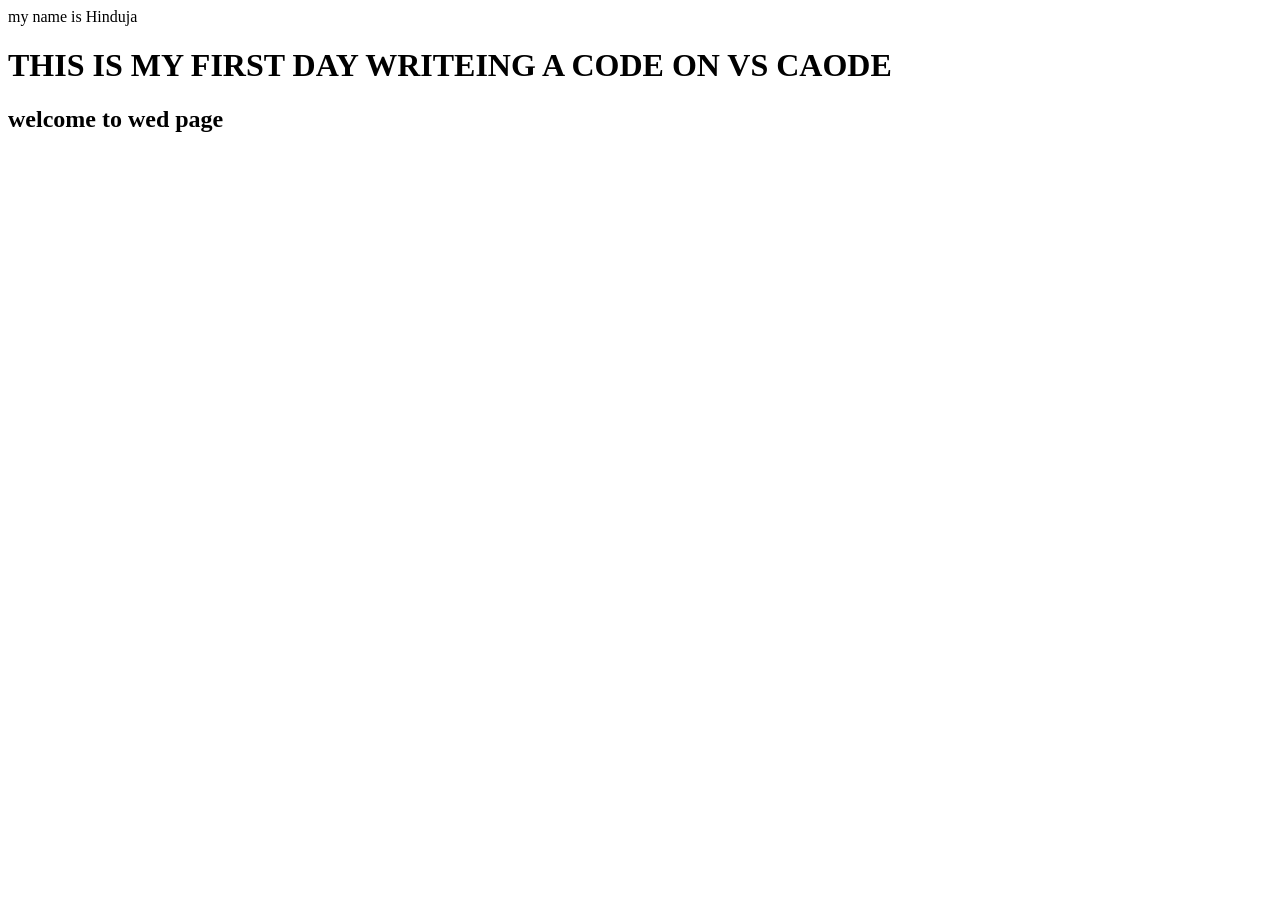
<file: index.html>
<html>
    <head>
        <boody>
            <p>
                my name is Hinduja
                <h1>
                    THIS IS MY FIRST DAY WRITEING A CODE ON VS CAODE
                    <h2>
                        welcome to wed page
                    </h2>
                </h1>
            </p>
        </boody>
    </head>
</html>
</file>
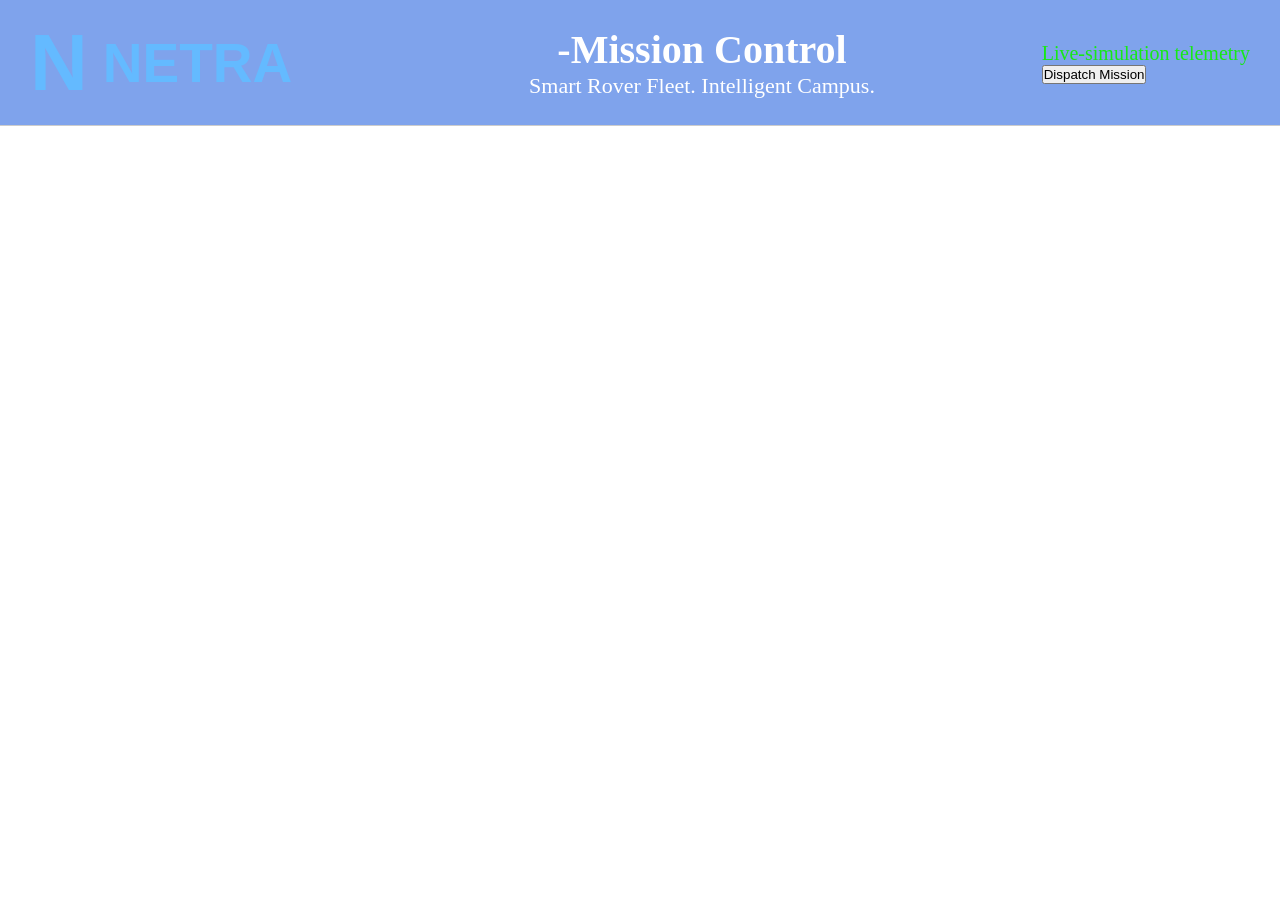
<file: NETRA/index.html>
<!DOCTYPE html>
<html lang="en">
    <head>
        <meta charset="UTF-8">
        <meta name="viewport" content="width=device-width, intial-scale=1.0"">
         <link rel="stylesheet" href="style.css">
    </head>
     <body>
      <header class="navbar"
        <!--Left Section:Logo and Branding-->
        <div class ="brand-section">
          <div class="logo">N</div>
          <h1 class="brand-name">NETRA</h1>
        </div> 
        
        <!--Middle Section: Title and Subtitle-->
        <div class="title-section">
            <h2>-Mission Control</h2>
            <p> Smart Rover Fleet. Intelligent Campus. </p>
        </div>
         
        <!--Right Section:Status and Button-->
        <div class="rigth-section">
           <div class="status">
            <span class="status-dot"></span>
            <span>Live-simulation telemetry </span>
           </div>
           <button class="dispatch-btn">
            Dispatch Mission
           </button>
        </div>
         
       </header></header>
     </body>

</html>
</file>
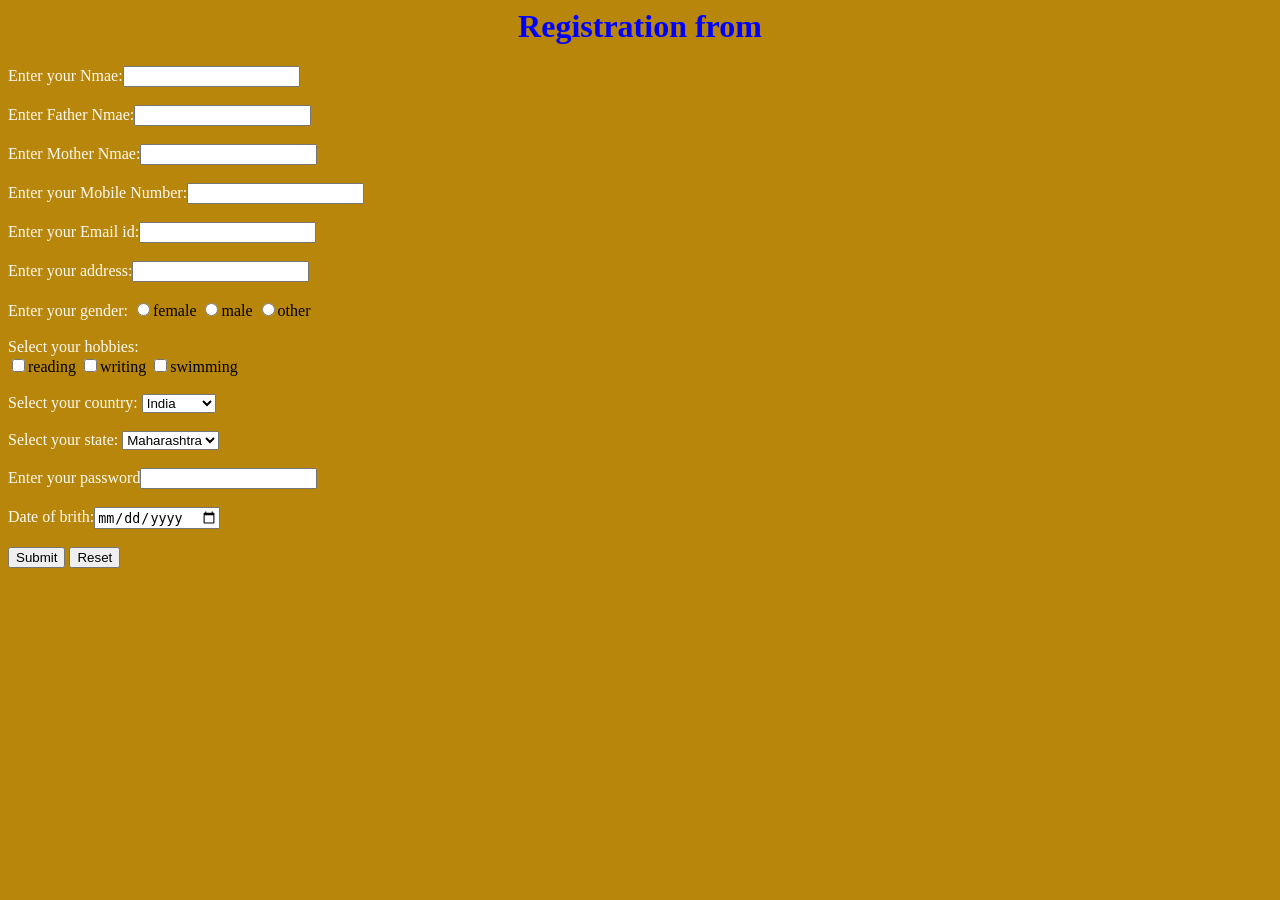
<file: appilcation.html>
<!DOCUTYPE html>
<html>
    <head>
<title>fullstack</title>
    </head>
     

        <body style="background-color: darkgoldenrod;") ">
            <h1 style="text-align: center; color: blue;">Registration from </h1>
            <label style="color: floralwhite;">Enter your Nmae:</label><input type="text"name="uname"><br><br>
            <label style="color: floralwhite;">Enter Father Nmae:</label><input type="text"name="uname"><br><br>
            <label style="color: floralwhite;">Enter Mother Nmae:</label><input type="text"name="uname"><br><br>
            <label style="color: floralwhite;">Enter your Mobile Number:</label><input type="text"number="unumber"><br><br>
            <label style="color: floralwhite;">Enter your Email id:</label><input type="email"name="mail"><br><br>
            <label style="color: floralwhite;">Enter your address:</label><input type="address"name="address"><br><br>
            <label  style="color: floralwhite;">Enter your gender:</label>
            <input type="radio"name="gender"value="female">female
            <input type="radio"name="gender"value="male">male
            <input type="radio"name="gender"value="other">other<br><br>
            <label style="color: floralwhite;">Select your hobbies:</label><br>
            <input type="checkbox"name="hobbies"value="reading">reading
            <input type="checkbox"name="hobbies"value="writing">writing
            <input type="checkbox"name="hobbies"value="swimming">swimming
            <label style="color: floralwhite;"><br><br>Select your country:</label>
            <select name="country">
                <option value="india">India</option>
                <option value="usa">USA</option>
                <option value="UK">UK</option>
                <option value="Australia">Australia</option>
            </select><br><br>
            <label style="color: floralwhite;">Select your state:</label>
            <select name="state">
                <option value="maharashtra">Maharashtra</option>
                 <option value="Gujarat">Gujarat</option>
                  <option value="Rajasthan">Rajasthan</option>
                   <option value="punjab">Punjab</option>
            </select><br><br>
            <label style="color: floralwhite;">Enter your password</label><input type="password"name="pwd"><br><br>
            <label style="color: floralwhite;">Date of brith:</label><input type="date"name="dob"><br><br>
            <input type="submit"vaue="submit">
            <input type="reset"vaue="reset">
        </body>
</html>
</file>
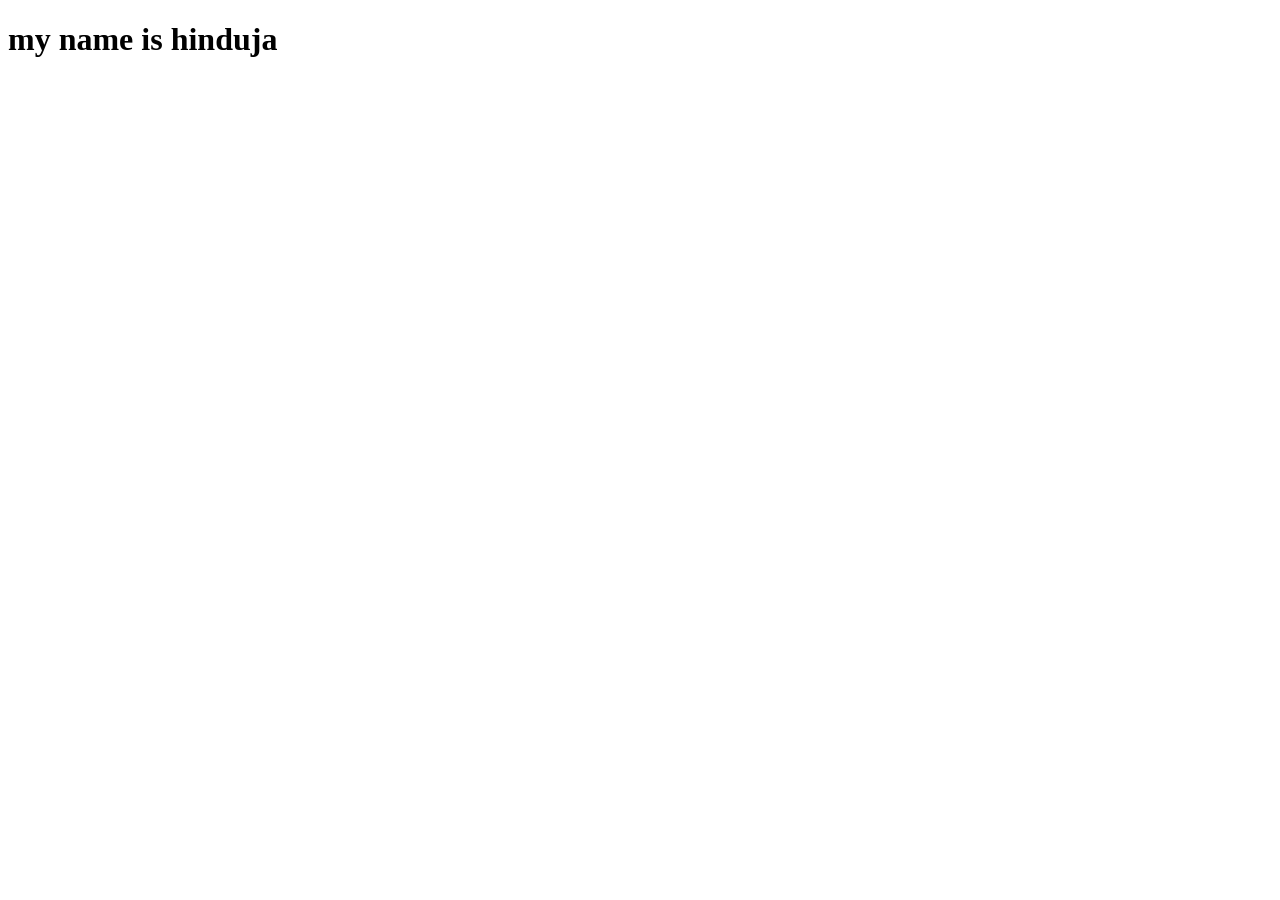
<file: folder1/hinduja.html>
<!DOCTYPE html>
<html lang="en">
<head>
    <meta charset="UTF-8">
    <meta name="viewport" content="width=device-width, initial-scale=1.0">
    <title>Document</title>
</head>
<body>
   <h1> my name is hinduja</h1> 
</body>
</html>
</file>
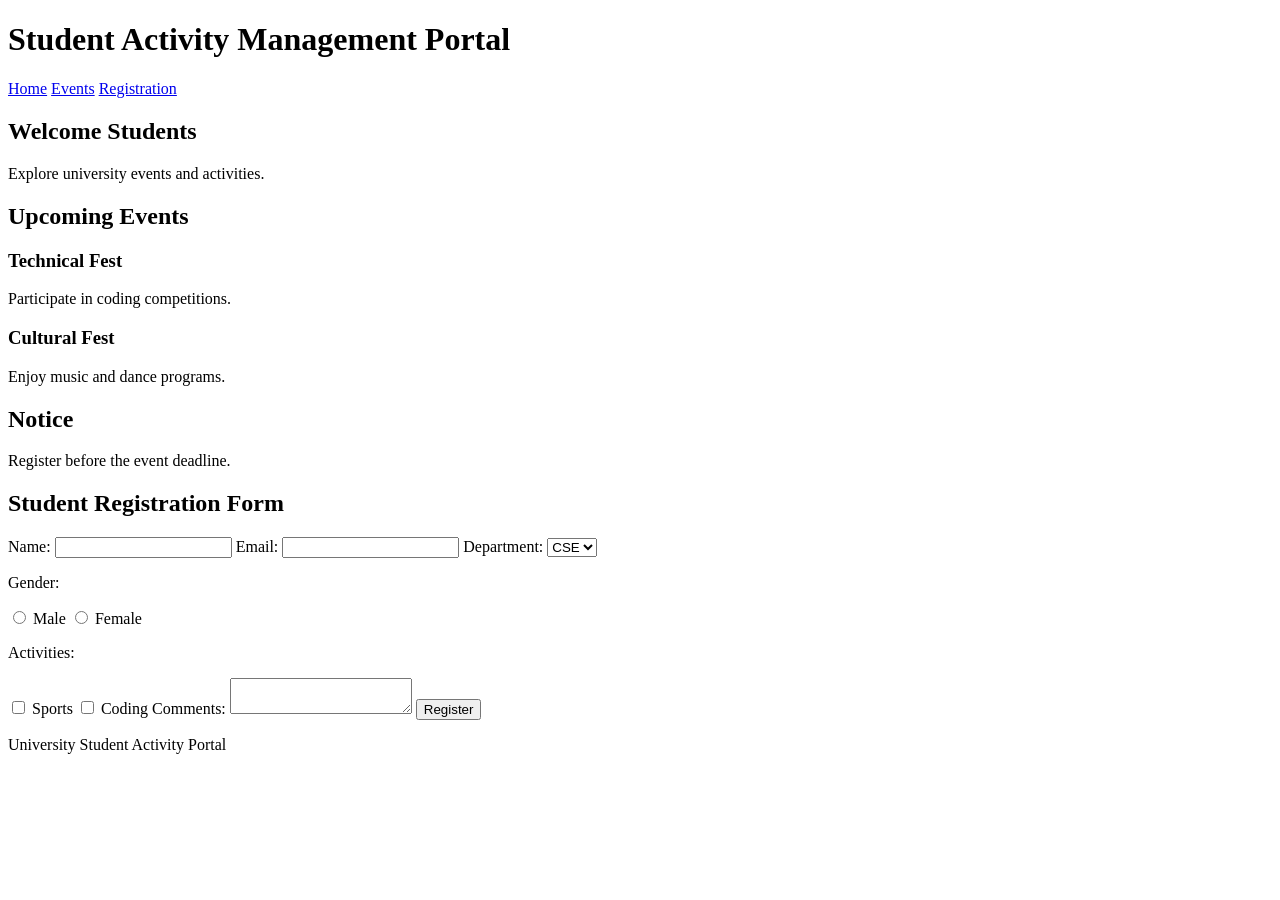
<file: folder1/LED1.html>
<!DOCTYPE html>
<html lang="en">
<head>
    <meta charset="UTF-8">
    <meta name="viewport" content="width=device-width, initial-scale=1.0">
    <title>Student Activity Portal</title>
</head>
<body>

<header>
    <h1>Student Activity Management Portal</h1>
</header>

<nav>
    <a href="#home">Home</a>
    <a href="#events">Events</a>
    <a href="#register">Registration</a>
</nav>

<main>
    <section id="home">
        <h2>Welcome Students</h2>
        <p>Explore university events and activities.</p>
    </section>

    <section id="events">
        <h2>Upcoming Events</h2>
        <article>
            <h3>Technical Fest</h3>
            <p>Participate in coding competitions.</p>
        </article>
        <article>
            <h3>Cultural Fest</h3>
            <p>Enjoy music and dance programs.</p>
        </article>
    </section>

    <aside>
        <h2>Notice</h2>
        <p>Register before the event deadline.</p>
    </aside>

    <section id="register">
        <h2>Student Registration Form</h2>
        <form>
            <label for="name">Name:</label>
            <input type="text" id="name" required>

            <label for="email">Email:</label>
            <input type="email" id="email" required>

            <label for="dept">Department:</label>
            <select id="dept">
                <option>CSE</option>
                <option>ECE</option>
                <option>EEE</option>
            </select>

            <p>Gender:</p>
            <input type="radio" name="gender" id="male">
            <label for="male">Male</label>
            <input type="radio" name="gender" id="female">
            <label for="female">Female</label>

            <p>Activities:</p>
            <input type="checkbox" id="sports">
            <label for="sports">Sports</label>
            <input type="checkbox" id="coding">
            <label for="coding">Coding</label>

            <label for="message">Comments:</label>
            <textarea id="message"></textarea>

            <button type="submit">Register</button>
        </form>
    </section>
</main>

<footer>
    <p>University Student Activity Portal</p>
</footer>

</body>
</html>
</file>
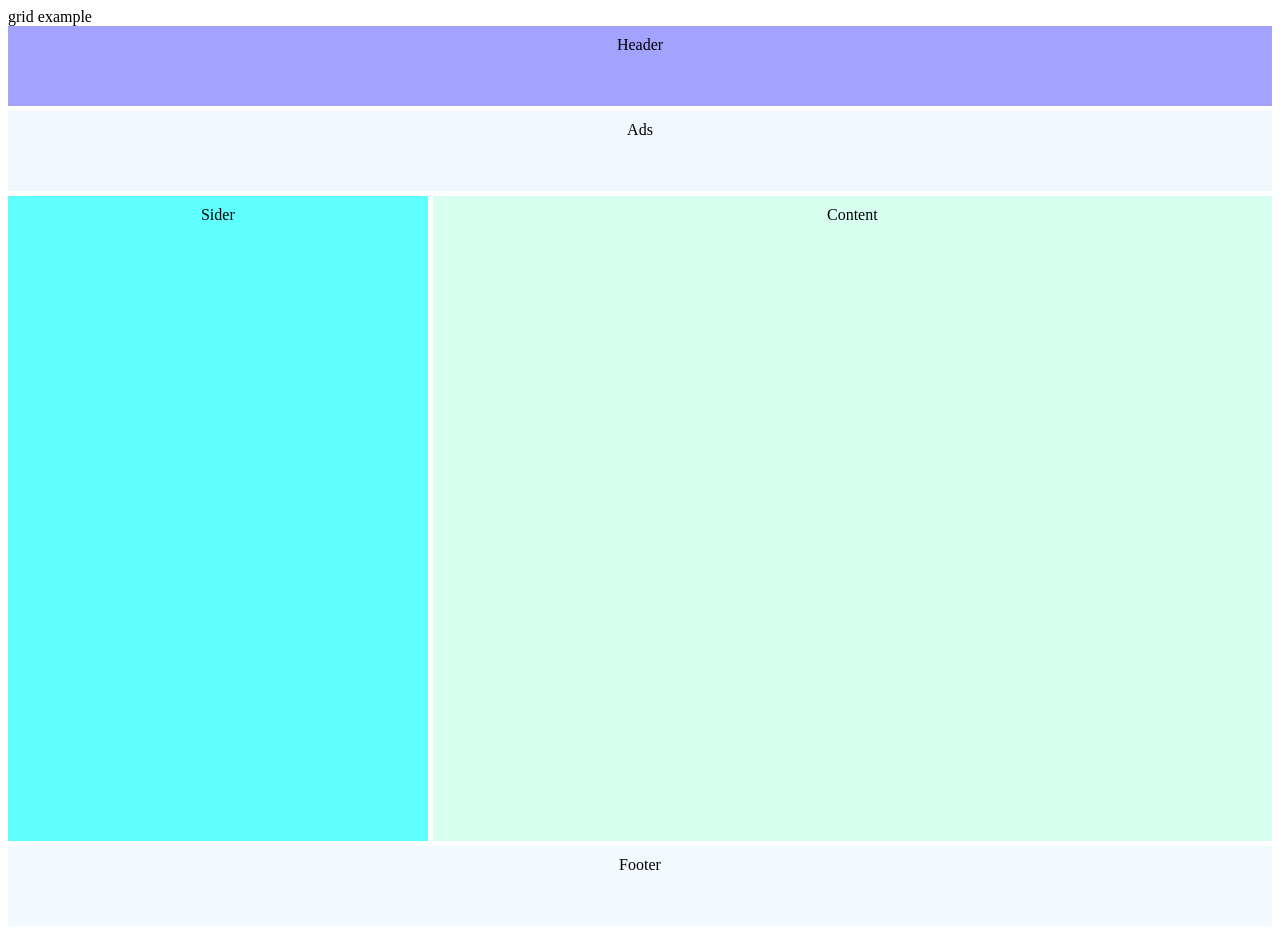
<file: NETRA/styles.html>
<!DOCTYPE html>
<htmllan="en">
    <head>
        <meta charset="UTF-8">
      <titel> grid example </titel>
        <link rel="stylesheet" href="grid.css">
    </head>
    <body>
     <div class="container">
        <div class="header">Header </div>
        <div class="ads">Ads</div>
        <div class="sider">Sider</div>
        <div class="content">Content</div>
        <div class="footer">Footer</div>   

        </div>
    </body>
</htmllan>
</file>
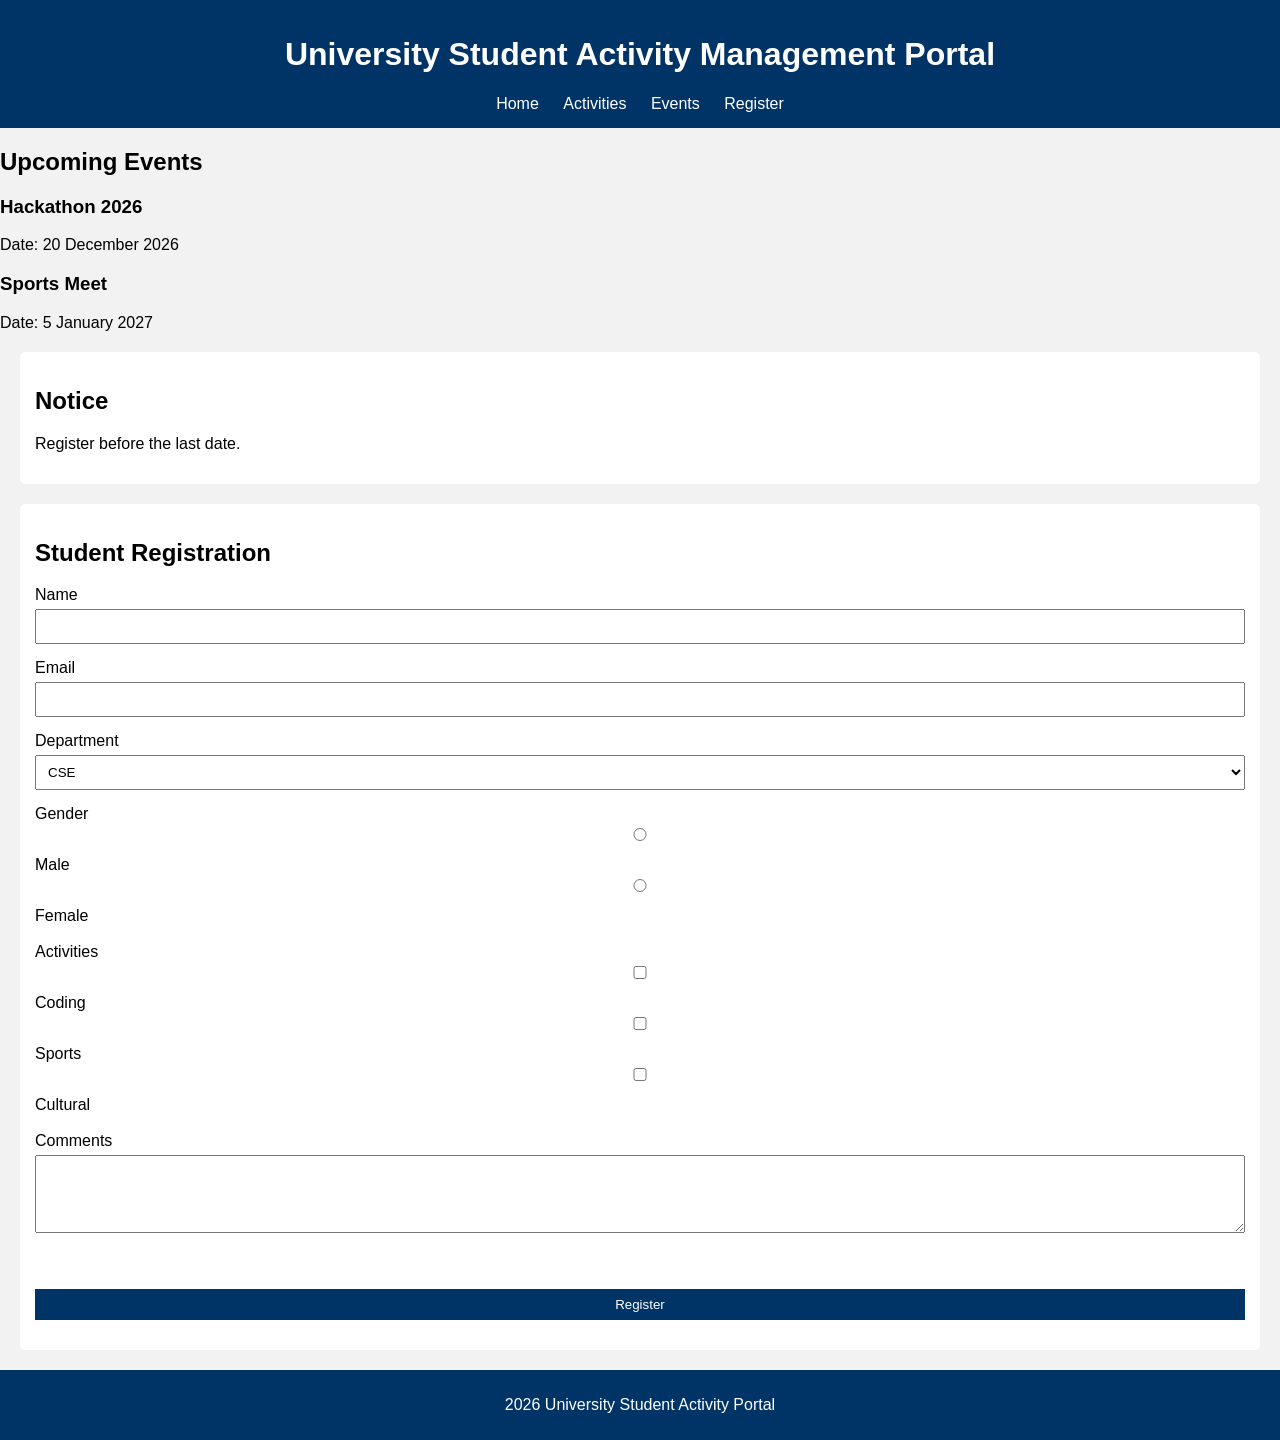
<file: folder1/StudentActivityPortal/LAB-1.html>
<!DOCTYPE html> 
<html lang="en"> 
<head> 
<meta charset="UTF-8"> 
<meta name="viewport" content="width=device-width, initial-scale=1.0"> 
<meta name="description" content="Student Activity Management Portal"> 
<title>Student Activity Portal</title> 
<link rel="stylesheet" href="LAB-1.css"> 
</head> 
<body> 
<header> 
<h1>University Student Activity Management Portal</h1> 
<nav> 
<a href="#">Home</a> 
<a href="#">Activities</a> 
<a href="#">Events</a> 
<a href="#">Register</a> 
</nav> 
</header> 
<main> 
<sectin> 
<h2>Upcoming Events</h2> 
<article> 
<h3>Hackathon 2026</h3> 
<p>Date: 20 December 2026</p> 
</article> 
<article> 
<h3>Sports Meet</h3> 
<p>Date: 5 January 2027</p> 
</article>
</section> 
<aside> 
<h2>Notice</h2> 
<p>Register before the last date.</p> 
</aside> 
<section> 
<h2>Student Registration</h2> 
<form>
<label>Name</label> 
<input type="text" required>
<label>Email</label> 
<input type="email" required> 
<label>Department</label> 
<select> 
<option>CSE</option> 
<option>ECE</option> 
<option>EEE</option> 
<option>MBA</option> 
</select> 
<label>Gender</label> 
<input type="radio" name="g">Male 
<input type="radio" name="g">Female 
<br><br> 
<label>Activities</label>
<input type="checkbox">Coding 
<input type="checkbox">Sports 
<input type="checkbox">Cultural 
<br><br>
<label>Comments</label> 
<textarea rows="4"></textarea> 
<br><br> 
<input type="submit" value="Register"> 
</form>
</section> 
</main>
<footer> 
<p>2026 University Student Activity Portal</p> 
</footer> 
</body> 
</html>
</file>
<file: NETRA/style.css>
*{
    margin: 0;
    padding: 0;
}
.navbar {
    display: flex;
    align-items: center;
    justify-content: space-between;
    background-color: #7fa3ec;
    height: 125px;
    padding: 0 30px;
    border-bottom: 1px solid #ccc;
}

.logo {
    color: #64baff;
    font-size: 80px;
    font-weight: bold;
    font-family: Arial, sans-serif;
    margin-right: 15px;
}


.brand-section {
    display: flex;
    font-size: 80px;
    font-weight: bold;
    font-family: 'Arial', sans-serif;
    margin-right: 15px;
    display: flex;
    align-items: center;
}

.brand-name{
    color: #64baff;
    font-size: 55px;
    font-family: 'Arial',sans-serif;
    margin-right: 15px;
}
.title-section{ 
    text-align: center;
    flex: 1;
    margin-left: 40px;
}

.title-section h2{
    color: white;
    font-size: 40px;
}
.title-section p{
    color: white;
    font-size: 22px;
}

.right-section{
    display: flex;
    align-items:center;
    text-align: right;
    margin-left: auto;
    gap: 30px;
}

.status{
    color: #16e916;
    font-size: 20px;
}
</file>
<file: NETRA/grid.css>
.container {
    display: grid;
transition: all 0.3 ease;
    grid-template-areas:
        "header header"
        "ads ads"
        "sider content"
        "footer footer";

    grid-template-columns: 2fr 4fr;

    grid-template-rows: 80px 80px minmax(400px, 1fr) 80px;

    gap: 5px;

    min-height: 100vh;
}



.header {
    grid-area: header;
    transition: all 0.3 ease;
    background-color: rgba(0, 0, 255, 0.36);
    padding: 10px;
    text-align: center;
}
.ads{
    grid-area: ads;
    transition: all 0.3 ease;
    background-color: aliceblue;
    padding: 10px;
    text-align: center;
}

.sider {
    grid-area: sider;
    transition: all 0.3 ease;
    background-color: rgba(0, 255, 255, 0.625);
    padding: 10px;
    text-align: center;
}

.content {
    grid-area: content;
    transition: all 0.3 ease;
    background-color: rgba(0, 255, 162, 0.156);
    padding: 10px;
    text-align: center;
}

.footer {
    grid-area: footer;
    transition: all 0.3 ease;
    background-color: rgb(240, 250, 255);
    padding: 10px;
    text-align: center;
}

#submit{
    transition: all 0.3 ease;
    cursor: pointer;
}
</file>
<file: folder1/StudentActivityPortal/LAB-1.css>
body{ 
font-family:Arial; 
margin:0; 
background:#f2f2f2; 
} 
header{ 
background:#003366; 
color:white; 
text-align:center; 
padding:15px; 
} 
nav a { 
color:white; 
text-decoration:none; 
margin:10px; 
} 
section,aside{ 
background:white; 
margin:20px; 
padding:15px; 
border-radius:5px; 
} 
form{ 
display:flex; 
flex-direction:column; 
} 
input,select,textarea{ 
padding:8px; 
margin:5px 0 15px;
} 
input[type=submit]{ 
background:#003366; 
color:white; 
border:none; 
cursor:pointer; 
}
footer{ 
background:#003366; 
color:white; 
text-align:center; 
padding:10px; 
}
</file>
